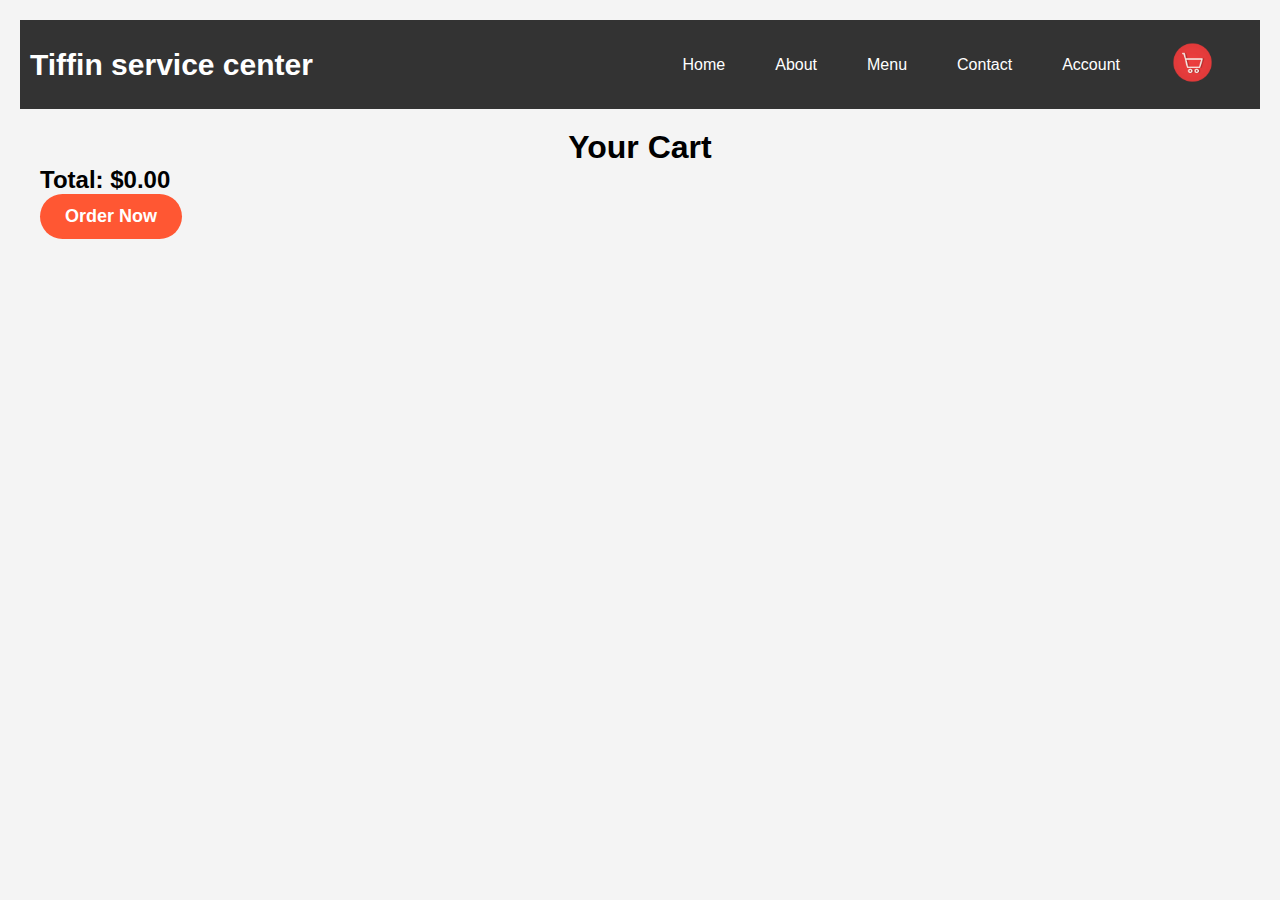
<file: cart.html>
<!DOCTYPE html>
<html lang="en">
<head>
    <meta charset="UTF-8">
    <meta name="viewport" content="width=device-width, initial-scale=1.0">
    <title>cart</title>
    <link rel="stylesheet" href="style.css">
    <link rel="stylesheet" href="nav.css">
</head>
<body>

       <!-- Navigation Bar -->
       <nav class="navbar">
        <div class="logo"><a href="./index.html">Tiffin service center</a></div>
        <ul class="nav-links">
            <li><a href="./index.html">Home</a></li>
            <li><a href="./about.html">About</a></li>
            <li><a href="./menu.html">Menu</a></li>
            
            <li><a href="./contact.html">Contact</a></li>
            <li><a href="./account.html">Account</a></li>
            <li><a href="cart.html"><img src="./images/carticon1.webp" alt="Cart Icon" class="cart-icon"></a></li>
        </ul>
        <div class="hamburger">
            <div class="hamburger" id="hamburger">&#9776;</div>
        </div>
    </nav>

    <!-- Sidebar Menu -->
    <div class="sidebar" id="sidebar">
        <span class="close-btn" id="close-btn">&times;</span>
        <a href="./index.html">Home</a>
        <a href="./about.html">About</a>
        <a href="./menu.html">Menu</a>
        <a href="./contact.html">Contact</a>
        <a href="./account.html">Account</a>
        <a href="./cart.html">Cart</a>
    </div>

    <!-- Cart Items -->
    <div class="cart-container">
        <h1>Your Cart</h1>
        <ul id="cart-items"></ul>

        <!-- Total Price -->
        <div class="cart-summary">
            <h2>Total: $<span id="total-price">0.00</span></h2>
        </div>

        <!-- Order Now Button -->
        <button class="order-now-btn" id="order-now-btn">Order Now</button>
    </div>

    <script>
        const cartItems = document.getElementById('cart-items');
        const totalPriceElement = document.getElementById('total-price');
        let cart = JSON.parse(localStorage.getItem('cart')) || [];

        // Display Cart Items and Calculate Total Price
        function displayCart() {
            cartItems.innerHTML = '';
            let totalPrice = 0;

            cart.forEach((item, index) => {
                const li = document.createElement('li');
                li.classList.add('cart-item');
                li.innerHTML = `
                    <div class="item-info">
                        <img src="${item.image}" alt="${item.name}" class="cart-image">
                        <div class="item-name">${item.name}</div>
                    </div>
                    <div class="item-price">$${item.price}</div>
                    <button class="remove-btn" data-index="${index}">Remove</button>
                `;

                cartItems.appendChild(li);

                // Add to total price
                totalPrice += parseFloat(item.price);
            });

            // Update total price in the UI
            totalPriceElement.textContent = totalPrice.toFixed(2);

            // Remove item from cart functionality
            const removeBtns = document.querySelectorAll('.remove-btn');
            removeBtns.forEach(btn => {
                btn.addEventListener('click', function () {
                    const index = this.getAttribute('data-index');
                    removeFromCart(index);
                });
            });
        }

        function removeFromCart(index) {
            cart.splice(index, 1);
            localStorage.setItem('cart', JSON.stringify(cart));
            displayCart(); // Re-render the cart after removal
        }

        // Order Now Button
        const orderNowBtn = document.getElementById('order-now-btn');
        orderNowBtn.addEventListener('click', function() {
            if (cart.length > 0) {
                alert('Order placed successfully!');
                cart = [];
                localStorage.setItem('cart', JSON.stringify(cart));
                displayCart();
            } else {
                alert('Your cart is empty!');
            }
        });

        displayCart();
    </script>
    
    <script>
        const addToCartButtons = document.querySelectorAll('.add-to-cart');
        const popup = document.getElementById('popup');
        const closeBtn = document.getElementById('close-btn');
        const okBtn = document.getElementById('ok-btn');
        const thankYou = document.getElementById('thank-you');

        // Add product to cart in localStorage
        addToCartButtons.forEach(button => {
            button.addEventListener('click', function () {
                const productName = this.getAttribute('data-name');
                const productPrice = this.getAttribute('data-price');
                const productImage = this.getAttribute('data-image');

                const cart = JSON.parse(localStorage.getItem('cart')) || [];
                cart.push({ name: productName, price: productPrice, image: productImage });
                localStorage.setItem('cart', JSON.stringify(cart));

                showPopup();
            });
        });

        function showPopup() {
            popup.style.display = 'block';
        }

        function hidePopup() {
            popup.style.display = 'none';
            showThankYou();
        }

        function showThankYou() {
            thankYou.style.display = 'block';
            thankYou.style.opacity = '1';
            setTimeout(() => {
                thankYou.style.opacity = '0';
                setTimeout(() => {
                    thankYou.style.display = 'none';
                }, 2000);
            }, 2000);
        }

        closeBtn.addEventListener('click', hidePopup);
        okBtn.addEventListener('click', hidePopup);
    </script>
    <script>
         const hamburger = document.getElementById('hamburger');
        const sidebar = document.getElementById('sidebar');
        // const closeBtn = document.getElementById('close-btn');

        // Show the sidebar when the hamburger icon is clicked
        hamburger.addEventListener('click', () => {
            sidebar.classList.toggle('active');
        });

        // Hide the sidebar when the close button is clicked
        closeBtn.addEventListener('click', () => {
            sidebar.classList.remove('active');
        });
    </script>
     <script>
        const addToCartBtn = document.getElementById('addToCartBtn');
        const btnText = document.querySelector('.btn-text');

        addToCartBtn.addEventListener('click', () => {
            // Add the 'done' class to the button to show 'Done' text
            addToCartBtn.classList.add('done');

            // After 2 seconds, remove the 'done' text and bring back 'Add to Cart'
            setTimeout(() => {
                addToCartBtn.classList.remove('done'); // Remove 'done' class
                btnText.style.opacity = '1'; // Show 'Add to Cart' text again
            }, 2000); // 2 seconds delay for 'Done' message display
        });
    </script>
     <!-- <script>
        function toggleMenu() {
            const menu = document.querySelector('.navbar ul');
            menu.classList.toggle('show');
        }
    </script> -->
   <!-- <script src="./script.js"></script> -->

</body>
</html>
</file>
<file: style.css>
:root{
    --clr-btn-dark:rgb(40, 236, 40);
    --clr-btn-light:rgb(50, 216, 50);
    --clr-primary: #3777aa;
    --clr-primary-light:#408abe;
    --clr-white:white;
    --clr-black:black;
    --clr-black-30:rgba(0, 0, 0, 0.438);
    --clr-black-70:rgba(0, 0, 0, 0.692);
    --clr-light-pink:#fdf2f2;
    --clr-light-blue:#e2f7f3;
    

    --radius:3px;
    --font-family: Arial, Helvetica, sans-serif;
    --box-shadow: 0px 3px 10px  var(--clr-black-30);
    --transition:all .3s linear;

}

.primary-button-light,.primary-button-dark{
    font-weight: bold;
    text-transform: uppercase;
    transition: var(--transition);
    border: none;
    cursor: pointer;
    height: 45px;
    font-size: 16px; 
    letter-spacing: 1px;   
    padding-left: 20px;
    padding-right: 20px;
    min-width: 200px;
    display: inline-flex;
    align-items: center;
    justify-content: center;
    border-radius: var(--radius);

}
/* button dark in mobile*/
.primary-button-dark{
    background-color:var(--clr-btn-dark);
    color: var(--clr-white);
}
.primary-button-light{
    background-color: var(--clr-primary);
    color: var(--clr-white);
}
.primary-button-dark:hover{
    background-color: var(--clr-btn-light);
}
.primary-button-light:hover{
    background-color: var(--clr-primary-light);
}
.primary-input,.primary-textarea{
    height: 45px;
    font-size: 16px;
    line-height: 25px;
    padding-left: 15px;
    padding-right: 15px;
    font-family: var(--font-family);
    border-radius: var(--radius);
    border: 1px solid var(--clr-black-70);
    letter-spacing: 1px;
}
.primary-textarea{
    height: unset; 
    padding-top: 15px;
    padding-bottom: 15px;
    resize: vertical;
}
.primary-input::placeholder, .primary-textarea::placeholder{
    text-transform: capitalize;
}
@media screen and (min-width: 992px) {
    .primary-button-dark,.primary-button-light{
        height: 50px;
        min-width: 220px;
    }
    .primary-input{
        height: 50px;
    }
}




/* General styles */
* {
    margin: 0;
    padding: 0;
    box-sizing: border-box;
}

body {
    font-family: 'Lucida Sans', 'Lucida Sans Regular', 'Lucida Grande', 'Lucida Sans Unicode', Geneva, Verdana, sans-serif;
    background-color: #f4f4f4;
    padding: 20px;
}


/* Card Grid Styles */
.container {
    max-width: 1200px;
    margin: 20px auto;
}

.card-grid {
    display: grid;
    grid-template-columns: repeat(4, 1fr);
    gap: 20px;
}

.card {
    background-color: white;
    border-radius: 8px;
    padding: 20px;
    text-align: center;
}

.card img {
    width: 100%;
    height: auto;
}

.card-title {
    font-size: 1.2em;
    margin-top: 10px;
}

.card-price {
    font-size: 1.1em;
    color: #28a745;
    margin-bottom: 15px;
}

.add-to-cart-btn {
    background-color: #28a745;
    color: white;
    padding: 10px;
    border: none;
    border-radius: 5px;
    cursor: pointer;
}

.add-to-cart-btn:hover {
    background-color: #218838;
}

/* Popup Styles */
.popup {
    position: fixed;
    top: 50%;
    left: 50%;
    transform: translate(-50%, -50%);
    background-color: white;
    width: 300px;
    padding: 30px;
    border-radius: 8px;
    box-shadow: 0 4px 16px rgba(0, 0, 0, 0.2);
    display: none;
    z-index: 100;
}

.close-btn {
    position: absolute;
    top: 10px;
    right: 10px;
    font-size: 20px;
    cursor: pointer;
    color: #333;
    transition: color 0.3s ease;
}

.close-btn:hover {
    color: #ff4500;
}

.popup h2 {
    text-align: center;
    margin-bottom: 40px;
    font-size: 1.4em;
    color: #28a745;
}

.popup button {
    display: block;
    margin: 0 auto;
    padding: 10px 20px;
    background-color: #007bff;
    color: white;
    border: none;
    border-radius: 5px;
    cursor: pointer;
    transition: background-color 0.3s ease;
}

.popup button:hover {
    background-color: #0056b3;
}

.thank-you {
    position: fixed;
    top: 10px;
    left: 50%;
    transform: translateX(-50%);
    /* background-color: #28a745; */
    color: #28a745;
    font-size: 40px;
    padding: 10px;
    border-radius: 5px;
    display: none;
    opacity: 0;
    transition: opacity 2s ease;
}

/* Cart Page */
.cart-container {
    max-width: 1200px;
    margin: 20px auto;
}
.cart-container h1{
    text-align: center;
    font-family: Arial, Helvetica, sans-serif
    
    
    ;
}

.cart-item {
    display: flex;
    justify-content: space-between;
    align-items: center;
    background-color: white;
    padding: 10px;
    border-bottom: 1px solid #ccc;
    margin-bottom: 10px;
}

.cart-item .item-info {
    display: flex;
    align-items: center;
}

.cart-item img {
    width: 50px;
    margin-right: 15px;
}

.cart-item .item-name {
    font-size: 18px;
    font-weight: bold;
}

.cart-item .item-price {
    font-size: 16px;
    color: #28a745;
}

.remove-btn {
    background-color: #dc3545;
    color: white;
    border: none;
    padding: 5px 10px;
    cursor: pointer;
    border-radius: 5px;
}

.remove-btn:hover {
    background-color: #c82333;
}
/* Responsive Styles */
@media (max-width: 768px) {
    .hamburger {
        display: flex;
    }

    .nav-links {
        display: none;
    }

    .card-grid {
        grid-template-columns: repeat(2, 1fr);
    }
}

@media (max-width: 480px) {
    .card-grid {
        grid-template-columns: 1fr;
    }
}



  /* Navigation Bar */

        .hamburger {
            font-size: 30px;
            cursor: pointer;
        }

        /* Sidebar */
        .sidebar {
            position: fixed;
            top: 0;
            right: -250px; /* Hidden by default */
            width: 250px;
            height: 100%;
            background-color: #333;
            color: white;
            display: flex;
            flex-direction: column;
            padding: 20px;
            transition: right 0.3s ease-in-out;
        }

        .sidebar.active {
            right: 0; /* Show the sidebar */
        }

        .sidebar .close-btn {
            align-self: flex-end;
            font-size: 25px;
            cursor: pointer;
        }

        .sidebar a {
            color: white;
            text-decoration: none;
            margin: 15px 0;
            font-size: 18px;
        }

        .sidebar a:hover {
            color: #f1f1f1;
        }
      /* Product Grid */
      .product-grid {
        display: grid;
        grid-template-columns: repeat(4, 1fr); /* 4 columns by default */
        gap: 20px; /* Space between cards */
    }

    /* Card Style */
    .card {
        background-color: white;
        border-radius: 10px;
        box-shadow: 0 4px 8px rgba(0, 0, 0, 0.1);
        overflow: hidden;
        transition: transform 0.3s ease;
    }

    .card img {
        width: 100%;
        height: auto;
        display: block;
    }

    .card h3 {
        padding: 15px;
        font-size: 18px;
        color: #333;
    }

    .card p {
        padding: 0 15px 15px;
        font-size: 16px;
        color: #777;
    }

    /* Hover effect */
    .card:hover {
        transform: scale(1.05);
    }

    /* Responsive Grid */
    @media screen and (max-width: 1200px) {
        .product-grid {
            grid-template-columns: repeat(3, 1fr); /* 3 columns for medium screens */
        }
    }

    @media screen and (max-width: 768px) {
        .product-grid {
            grid-template-columns: repeat(2, 1fr); /* 2 columns for tablets */
        }
    }

    @media screen and (max-width: 480px) {
        .product-grid {
            grid-template-columns: 1fr; /* 1 column for mobile screens */
        }
    }

  /* Button Style */
  .add-to-cart{
    position: relative;
    display: inline-block;
    padding: 12px 25px;
    font-size: 18px;
    font-weight: bold;
    color: #fff;
    background-color: #ff5733; /* Orange background */
    border: none;
    border-radius: 30px;
    cursor: pointer;
    overflow: hidden;
    transition: background-color 0.4s ease;
}

.add-to-cart:hover {
    background-color: #e74c3c; /* Darker orange on hover */
}

.add-to-cart:active {
    background-color: #c0392b; /* Dark red when clicked */
}

.btn-text {
    display: inline-block;
    transition: transform 0.4s ease-in-out;
}

.arrow {
    display: inline-block;
    margin-left: 10px;
    transition: transform 0.4s ease-in-out;
}

.done {
    background-color: #27ae60 !important; /* Change background to green when done */
    transition: background-color 0.4s ease;
}

.done .btn-text {
    opacity: 0; /* Hide Add to Cart text */
    transform: translateX(30px); /* Shift the text slightly to the right */
}

.done .arrow {
    opacity: 0; /* Hide the arrow */
}

.done:after {
    content: 'Done';
    position: absolute;
    left: 0;
    right: 0;
    text-align: center;
    font-weight: bold;
    color: #fff;
    animation: doneText 0.4s ease forwards;
}

/* Keyframe Animation for done text */
@keyframes doneText {
    0% {
        opacity: 0;
        transform: scale(0.8);
    }
    100% {
        opacity: 1;
        transform: scale(1);
    }
}

  /* Hero Section */
  .hero {
    background: linear-gradient(to bottom right, #834ac0, #5792f7); /* Gradient background */
    color: white;
    text-align: center;
    padding: 60px 20px; /* Padding for the hero section */
    margin: 0px 0 100px; /* Margin above and below the hero section */
}

.hero img {
    max-width: 100%; /* Responsive image */
    height: 600px;
    margin-bottom: 20px; /* Space between image and text */
}
@media (max-width: 768px){
    .hero img {
        max-width: 100%; /* Responsive image */
        height: 300px;
        margin-bottom: 20px; /* Space between image and text */
    } 
}

.hero h1 {
    font-size: 36px;
    margin-bottom: 10px; /* Space between heading and subheading */
}

.hero p {
    font-size: 18px;
    margin-bottom: 15px; /* Space between paragraphs */
}

.hero .cta {
    font-size: 20px;
    background-color: #ff5733; /* Call to action button color */
    padding: 10px 20px;
    border: none;
    border-radius: 5px;
    color: white;
    cursor: pointer;
    transition: background-color 0.3s;
}

.hero .cta:hover {
    background-color: #e74c3c; /* Darker shade on hover */
}



/* ------------contact---------- */
/* contact featured styling */
.contact-featured-container{
    width: 100%;
}
.contact-featured-container .contact-featured-img{
    width: 100%;
    aspect-ratio: 355/300;
    overflow: hidden;
}
.contact-featured-container .contact-featured-img img{
    width: 100%;
    height: 100%;
    object-fit: cover;
    border-radius: var(--radius);
}
.contact-featured-text-component .contact-me-form{
    display: flex;
    flex-direction: column;
    gap: 30px;
    align-items: flex-start;
}
.view-all{
    position: absolute;
    left: calc(50% - 100px) ;
    top: 245%;
    margin-top: 20px;
 }
 .view-all a{
    
     color: white;
 }
 
 .backtohome{
     position: absolute;
     left: calc(50% - 100px) ;
     top: 310%;
     margin-top: 20px;
 }
 .backtohome a{
    
     color: white;
 }
 .contact-featured-container{
     background: radial-gradient(#fff, #ffd6d6);
     padding-top: 50px;
 }

@media screen and (min-width:922px) {
    .contact-featured{
        display: flex;
        align-items: center;
        justify-content: space-between;
    }
    .contact-featured-img, .contact-featured-text-component{
        flex: 0 0 calc(50% - 30px);
    }
    
}
.title{
    text-align: center;
    margin: 0 auto 80px;
    position: relative;
    line-height: 60px;
}
.title::after{
    content: '';
    text-align: center;
    background-color: #ff523d;
    width: 80px;
    height: 5px;
    border-radius: 5px;
    position: absolute;
    bottom: 0;
    left: 50%;
    transform: translateX(-50%);
}


/* ---------account------- */

.account-page{
    padding: 50px 0;
    background: radial-gradient(#fff, #ffd6d6);
}
.form-container{
    background: #fff;
    width: 300px;
    height: 400px;
    position: relative;
    box-shadow: 0 0 20px 0px rgb(0, 0, 0,0.1);
    margin: auto;
    padding: 20px 0;
    text-align: center;
    overflow: hidden;
    border-radius: 3px;
   
}
.form-container span{
    font-weight: bold;
    padding: 0 10px;
    color: #555;
    cursor: pointer;
    width: 100px;
    display: inline-block;
}
.form-btn{
    display: inline-block;
}
.form-container form{
    max-width: 300px;
    padding: 0 20px;
    position: absolute;
    top: 130px;
    transition: transform 1s;
}
form input{
    width: 100%;
    height: 30px;
    margin: 20px 0;
    padding: 0 20px;
    border: 1px solid #555;
}
form .btn{
    width: 100%;
    cursor: pointer;
    border: none;
    margin: 10px 0;
}
form .btn:focus{
    border: none;
    outline: none;
}
#loginform{
    left: -300px;
}
#regform{
    left: 0;
}
form a{
    font-size: 12px;
}
#indicator{
    width: 100px;
    background: #ff523b;
    border: none;
    margin-top: 8px;
    height: 3px;
    transform: translateX(100px);
    transition: transform 1s;
}

.container {
 display: flex;

}

.order-now-btn{
    position: relative;
    display: inline-block;
    padding: 12px 25px;
    font-size: 18px;
    font-weight: bold;
    color: #fff;
    background-color: #ff5733; /* Orange background */
    border: none;
    border-radius: 30px;
    cursor: pointer;
    overflow: hidden;
    transition: background-color 0.4s ease;
}

.order-now-btn:hover {
    background-color: #e74c3c; /* Darker orange on hover */
}

.order-now-btn:active {
    background-color: #c0392b; /* Dark red when clicked */
}
</file>
<file: nav.css>
/* Navbar container */
 .navbar {
    background-color: #333;
    padding: 10px;
    display: flex;
    justify-content: space-between;
    align-items: center;
    color: white;
}

/* Logo */
  .navbar .logo a {
    font-size: 24px;
    font-weight: bold;
    text-decoration: none;
    color: white;
    font-size: 30px;
    font-family: Verdana, Geneva, Tahoma, sans-serif;

}

/* Navbar links */
.navbar ul {
    list-style: none;
    display: flex;
    align-items: center;
}

.navbar ul li {
    position: relative;
    margin-right: 20px;
}

.navbar ul li a {
    color: white;
    text-decoration: none;
    padding: 10px 15px;
    display: block;
}

.navbar ul li a:hover {
    background-color: #555;
    border-radius: 5px;
}

/* Dropdown menu */
.navbar .menu ul {
    display: none;
    position: absolute;
    background-color: #f9f9f9;
    top: 100%;
    left: 0;
    padding: 10px;
    box-shadow: 0 8px 16px rgba(0, 0, 0, 0.1);
}

.navbar .menu:hover ul {
    display: block;
}

.navbar .menu ul li a {
    color: black;
    padding: 10px;
    white-space: nowrap;
}

.navbar .menu ul li a:hover {
    background-color: #ddd;
}

/* Hamburger Icon for Mobile */
.hamburger {
    display: none;
    font-size: 30px;
    cursor: pointer;
}
.cart-icon{
    width: 45px;
    height: 45px;
}
 .sidebar .close-btn{
    color: white;
}

 /* Dropdown Menu */
 .navbar .menu ul {
    display: none;
    position: absolute;
    top: 100%;
    left: 0;
    background-color: #f9f9f9;
    padding: 10px 0;
    box-shadow: 0px 8px 16px rgba(0, 0, 0, 0.1);
}

.navbar .menu ul li a {
    color: black;
    padding: 10px 20px;
    white-space: nowrap;
}

.navbar .menu ul li a:hover {
    background-color: #ddd;
}
 /* Show dropdown on hover */
 .navbar .menu:hover ul {
    display: block;
}


/* Responsive Styles */
@media (max-width: 768px) {
    .navbar ul {
        display: none;
        flex-direction: column;
        position: fixed;
        top: 0;
        right: 0;
        background-color: #333;
        height: 100%;
        width: 200px;
        padding-top: 60px;
        text-align: left;
    }

    .navbar ul li {
        margin: 20px 0;
    }

    .navbar .menu ul {
        position: relative;
        padding-left: 20px;
    }

    .navbar ul li a {
        padding: 10px 15px;
    }

    /* Show menu when active */
    .navbar ul.show {
        display: flex;
    }

    /* Show hamburger */
    .hamburger {
        display: block;
    }
}
</file>
